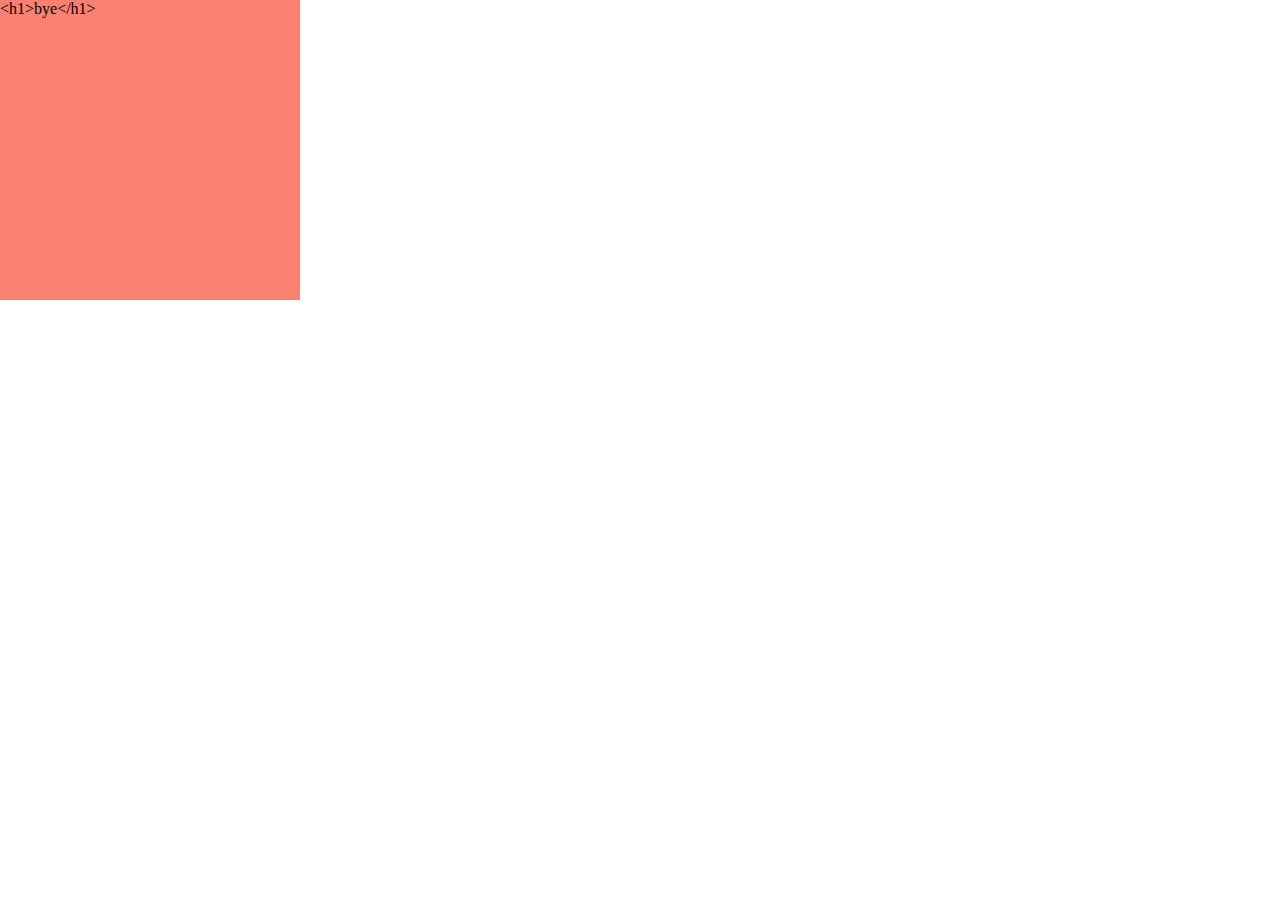
<file: seclectMultipleElements/index.html>
<!DOCTYPE html>
<html lang="en">
<head>
    <meta charset="UTF-8">
    <meta name="viewport" content="width=device-width, initial-scale=1.0">
    <link rel="stylesheet" href="/seclectMultipleElements/style.css">
    <title>Document</title>
</head>
<body>
    <!--
    querySelector All

    <h1>hello ji hello 1</h1>
    <h1>Hello ji ji hello 2</h1>
    <h1>hello ji hello ji hello 3</h1>
    -->
    
     <!--
   <div id="box">
    <h1>hello ji hello 1</h1>
    <h1>Hello ji ji hello 2</h1>
    <h1>hello ji hello ji hello 3</h1>
   </div>
     -->
<!--
     <div class="khoka">
        <h1>hello ji hello 1</h1>
        <h1>Hello ji ji hello 2</h1>
        <h1>hello ji hello ji hello 3</h1>
       </div>
 -->
      <div id="box">
        
      </div>
    <script src="/seclectMultipleElements/script.js"></script>
</body>
</html>
</file>
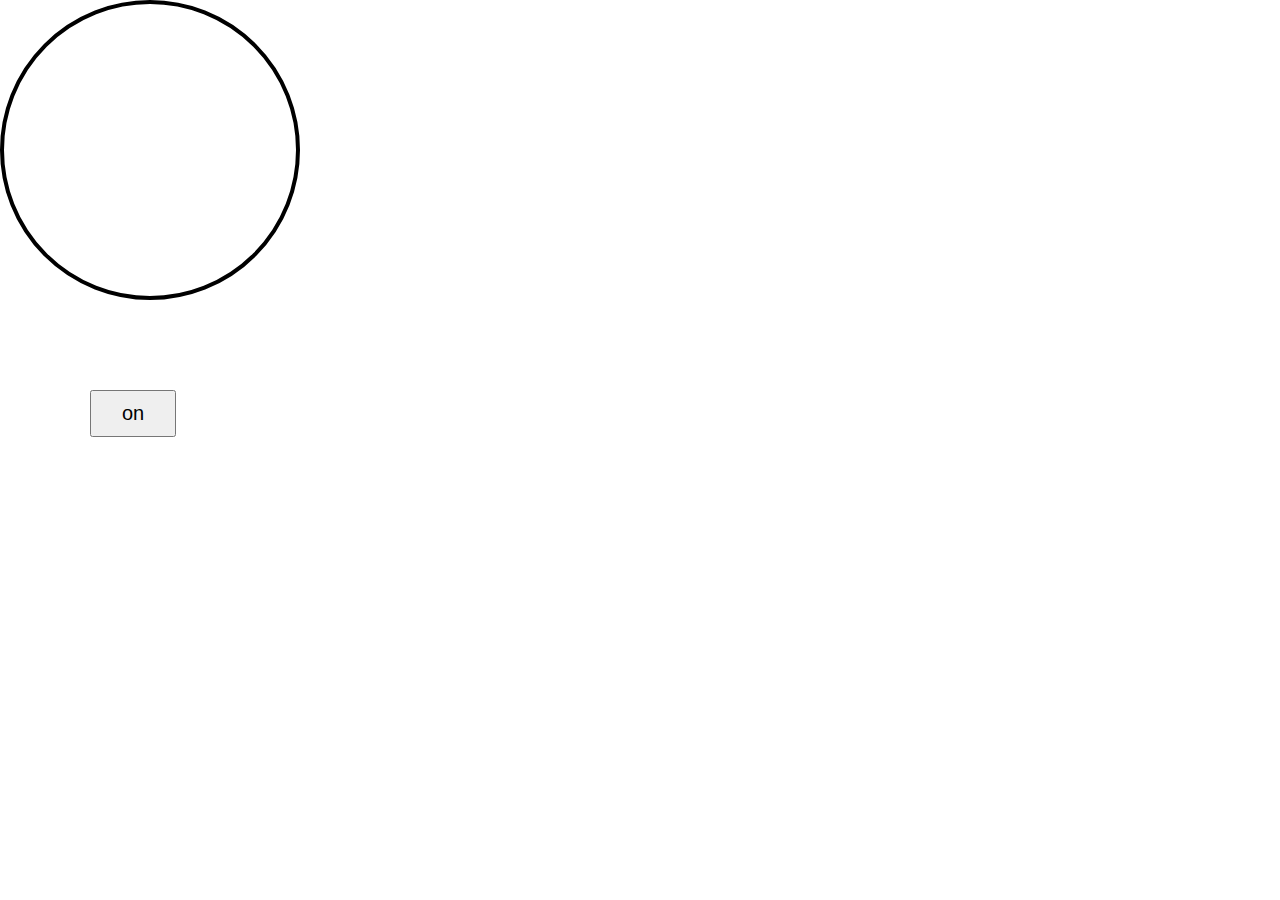
<file: project/indext.html>
<!DOCTYPE html>
<html lang="en">
<head>
    <meta charset="UTF-8">
    <meta name="viewport" content="width=device-width, initial-scale=1.0">
    <link rel="stylesheet" href="/project/style.css">
    <title>Document</title>
</head>
<body>
    <div id="bulb">

    </div>
    <button>on</button>
      
    <script src="/project/script.js"></script>
</body>
</html>
</file>
<file: seclectMultipleElements/style.css>
*{
    margin: 0;
    padding: 0;
    box-sizing: border-box;
}

html,body{
    height: 100vh;
    width: 100vw;
}

h1{
    font-size: 70px;
    font-weight: 800;
}

#box{
    height: 300px;
    width: 300px;
    background-color: salmon;
}
</file>
<file: project/style.css>
*{
    margin: 0;
    padding: 0;
    box-sizing: border-box;
}
html,body{
    height: 100vh;
    width: 100vw;
}

#bulb{
    height: 300px;
    width: 300px;
    border-radius: 50%;
    border: 4px solid black;

}

button{
    padding: 10px 30px;
    font-size: 20px;
    margin: 90px;
}
</file>
